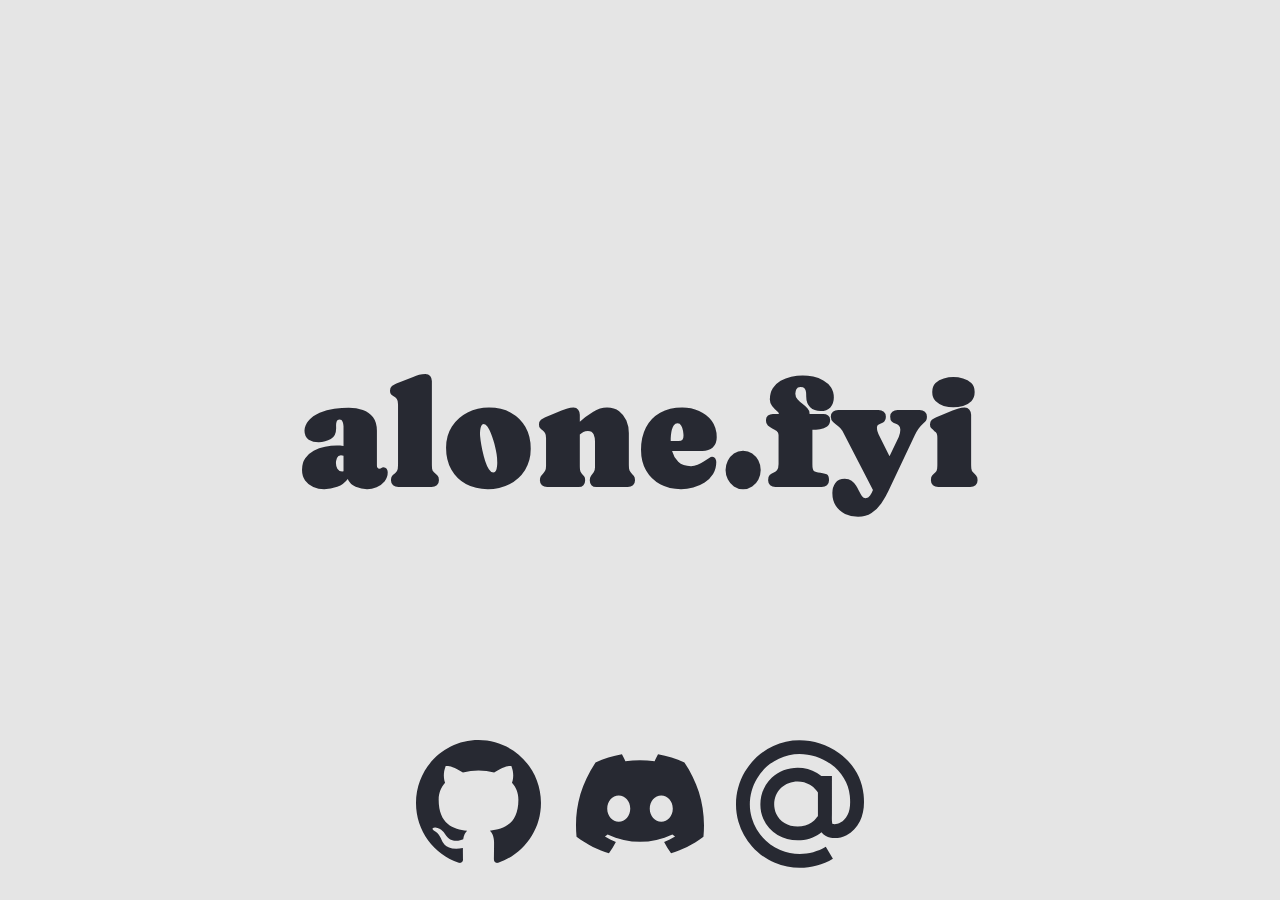
<file: index.html>
<!DOCTYPE html>
<html lang="en">
<head>
    <meta charset="UTF-8">
    <title>alone.fyi</title>
    <link rel="preconnect" href="https://fonts.googleapis.com">
    <link rel="preconnect" href="https://fonts.gstatic.com" crossorigin>
    <link href="https://fonts.googleapis.com/css2?family=Caprasimo&family=Shrikhand&display=swap" rel="stylesheet">
    <link href="https://fonts.googleapis.com/css2?family=Oleo+Script&display=swap" rel="stylesheet">
    <link rel="preconnect" href="https://fonts.googleapis.com">
    <link rel="preconnect" href="https://fonts.gstatic.com" crossorigin>
    <link href="https://fonts.googleapis.com/css2?family=Montserrat&display=swap" rel="stylesheet">
    <link rel="stylesheet" href="style.css">
    <script src="colors.js"></script>
</head>
<body>
<div class="container">
    <div class="page bg-accent">
        <div class="title-container">
            <span class="text-primary huge"></span><h1 class="text-primary drop-shadow">alone.fyi</h1><span class="text-primary huge"></span>
        </div>
        <div class="footer">
            <a href="https://github.com/alone-as-a-god/" target="_blank">
                <div class="social-container">
                    <svg viewBox="0 0 100 100">
                        <g>
                            <path fill-rule="nonzero" clip-rule="nonzero"
                                  d="M48.854 0C21.839 0 0 22 0 49.217c0 21.756 13.993 40.172 33.405 46.69 2.427.49 3.316-1.059 3.316-2.362 0-1.141-.08-5.052-.08-9.127-13.59 2.934-16.42-5.867-16.42-5.867-2.184-5.704-5.42-7.17-5.42-7.17-4.448-3.015.324-3.015.324-3.015 4.934.326 7.523 5.052 7.523 5.052 4.367 7.496 11.404 5.378 14.235 4.074.404-3.178 1.699-5.378 3.074-6.6-10.839-1.141-22.243-5.378-22.243-24.283 0-5.378 1.94-9.778 5.014-13.2-.485-1.222-2.184-6.275.486-13.038 0 0 4.125-1.304 13.426 5.052a46.97 46.97 0 0 1 12.214-1.63c4.125 0 8.33.571 12.213 1.63 9.302-6.356 13.427-5.052 13.427-5.052 2.67 6.763.97 11.816.485 13.038 3.155 3.422 5.015 7.822 5.015 13.2 0 18.905-11.404 23.06-22.324 24.283 1.78 1.548 3.316 4.481 3.316 9.126 0 6.6-.08 11.897-.08 13.526 0 1.304.89 2.853 3.316 2.364 19.412-6.52 33.405-24.935 33.405-46.691C97.707 22 75.788 0 48.854 0z"
                                  fill="currentColor" />
                        </g>

                    </svg>
                </div>
            </a>
            <a href="https://discordapp.com/users/alone_as_a_god" target="_blank">
                <div class="social-container">
                    <svg viewBox="0 -28.5 256 256"
                         xmlns="http://www.w3.org/2000/svg"
                         preserveAspectRatio="xMidYMid">
                        <g>
                            <path
                                    d="M216.856339,16.5966031 C200.285002,8.84328665 182.566144,3.2084988 164.041564,0 C161.766523,4.11318106 159.108624,9.64549908 157.276099,14.0464379 C137.583995,11.0849896 118.072967,11.0849896 98.7430163,14.0464379 C96.9108417,9.64549908 94.1925838,4.11318106 91.8971895,0 C73.3526068,3.2084988 55.6133949,8.86399117 39.0420583,16.6376612 C5.61752293,67.146514 -3.4433191,116.400813 1.08711069,164.955721 C23.2560196,181.510915 44.7403634,191.567697 65.8621325,198.148576 C71.0772151,190.971126 75.7283628,183.341335 79.7352139,175.300261 C72.104019,172.400575 64.7949724,168.822202 57.8887866,164.667963 C59.7209612,163.310589 61.5131304,161.891452 63.2445898,160.431257 C105.36741,180.133187 151.134928,180.133187 192.754523,160.431257 C194.506336,161.891452 196.298154,163.310589 198.110326,164.667963 C191.183787,168.842556 183.854737,172.420929 176.223542,175.320965 C180.230393,183.341335 184.861538,190.991831 190.096624,198.16893 C211.238746,191.588051 232.743023,181.531619 254.911949,164.955721 C260.227747,108.668201 245.831087,59.8662432 216.856339,16.5966031 Z M85.4738752,135.09489 C72.8290281,135.09489 62.4592217,123.290155 62.4592217,108.914901 C62.4592217,94.5396472 72.607595,82.7145587 85.4738752,82.7145587 C98.3405064,82.7145587 108.709962,94.5189427 108.488529,108.914901 C108.508531,123.290155 98.3405064,135.09489 85.4738752,135.09489 Z M170.525237,135.09489 C157.88039,135.09489 147.510584,123.290155 147.510584,108.914901 C147.510584,94.5396472 157.658606,82.7145587 170.525237,82.7145587 C183.391518,82.7145587 193.761324,94.5189427 193.539891,108.914901 C193.539891,123.290155 183.391518,135.09489 170.525237,135.09489 Z"
                                    fill="currentColor" fill-rule="nonzero">

                            </path>
                        </g>
                    </svg>
                </div>
            </a>
            <a href="mailto:senoriship@gmail.com">
                <div class="social-container ">
                    <svg fill="currentColor"
                         xmlns="http://www.w3.org/2000/svg"
                         viewBox="0 0 378.632 378.632" xml:space="preserve">
                        <g>
                            <path
                                    d="M377.406,160.981c-5.083-48.911-31.093-92.52-73.184-122.854C259.004,5.538,200.457-6.936,147.603,4.807
                                    C97.354,15.971,53.256,48.312,26.571,93.491C-0.122,138.731-7.098,192.982,7.436,242.39c7.832,26.66,21.729,51.712,40.15,72.51
                                    c18.594,20.972,41.904,37.722,67.472,48.459c23.579,9.888,48.628,14.797,73.653,14.797c34.128-0.001,68.115-9.121,97.949-27.098
                                    l-21.092-35.081c-40.578,24.451-90.887,28.029-134.652,9.66c-40.283-16.96-71.759-52.383-84.211-94.761
                                    c-11.336-38.595-5.846-81.093,15.125-116.586c20.922-35.467,55.426-60.801,94.622-69.533c41.644-9.225,87.948,0.669,123.857,26.566
                                    c32.502,23.394,52.497,56.769,56.363,93.907c2.515,23.979,0.31,42.891-6.526,56.226c-14.487,28.192-35.526,28.36-43.873,27.132
                                    c-0.283-0.041-0.476-0.082-0.65-0.117c-2.396-3.709-2.091-17.489-1.974-23.473c0.044-2.332,0.084-4.572,0.084-6.664v-112.06h-31.349
                                    c-3.998-3.278-8.225-6.251-12.674-8.921c-17.076-10.159-36.858-15.552-57.255-15.552c-29.078,0-56.408,10.597-76.896,29.824
                                    c-32.537,30.543-42.63,80.689-24.551,122.023c8.578,19.62,23.065,35.901,41.876,47.066c17.611,10.434,38.182,15.972,59.47,15.972
                                    c24.394,0,46.819-6.735,64.858-19.492c1.915-1.342,3.813-2.79,5.626-4.233c6.431,8.805,15.811,14.4,27.464,16.114
                                    c16.149,2.408,32.299-0.259,46.784-7.668c16.453-8.419,29.715-22.311,39.439-41.271C377.209,219.346,380.778,193.46,377.406,160.981
                                    z M242.33,224.538c-0.891,1.283-2.229,2.907-2.961,3.803c-0.599,0.778-1.151,1.46-1.643,2.073
                                    c-3.868,4.982-8.597,9.48-14.113,13.374c-11.26,7.943-25.152,11.964-41.257,11.964c-28.968,0-53.462-14.75-63.846-38.544
                                    c-11.258-25.69-5.071-56.854,15.035-75.692c12.7-11.95,30.538-18.784,48.911-18.784c13.028,0,25.56,3.375,36.268,9.788
                                    c6.831,4.072,12.861,9.337,17.9,15.719c0.497,0.613,1.082,1.322,1.724,2.094c0.952,1.135,2.812,3.438,3.981,5.092V224.538z" />
                        </g>
                        </svg>
                </div>
            </a>
        </div>
    </div>
</div>
</body>
</html>
</file>
<file: style.css>
/*
    dark: #272932
    light: #E5E5E5

 */

* {
    margin: 0;
    padding: 0;
    box-sizing: border-box;
}

body {
    font-family: Arial, Helvetica, sans-serif;
    background-color: #E5E5E5;
}

.title-container {
    width: 100vw;
    height: 100vh;
    display: flex;
    justify-content: center;
    align-items: center;
}

.footer{
    position: absolute;
    bottom: 1rem;
    width: 100%;
    display: flex;
    flex-direction: row;
    justify-content: center;
    align-items: center;
}

.social-container{
    display: flex;
    flex-direction: row;
    justify-content: center;
    align-items: center;
    padding: 1rem;
    width: 10rem;
    height: 10rem;
}


.social-container path{
    fill: #272932;
}

h1 {
    text-align: center;
    font-size: 12vw;
    font-weight: 50;
    color: #272932;
    font-kerning: none;
    /* font-family: 'Caprasimo', cursive;

     font-family: 'Shrikhand', cursive;*/
    font-family: 'Caprasimo', cursive;
    margin-bottom: 2rem;
}
</file>
